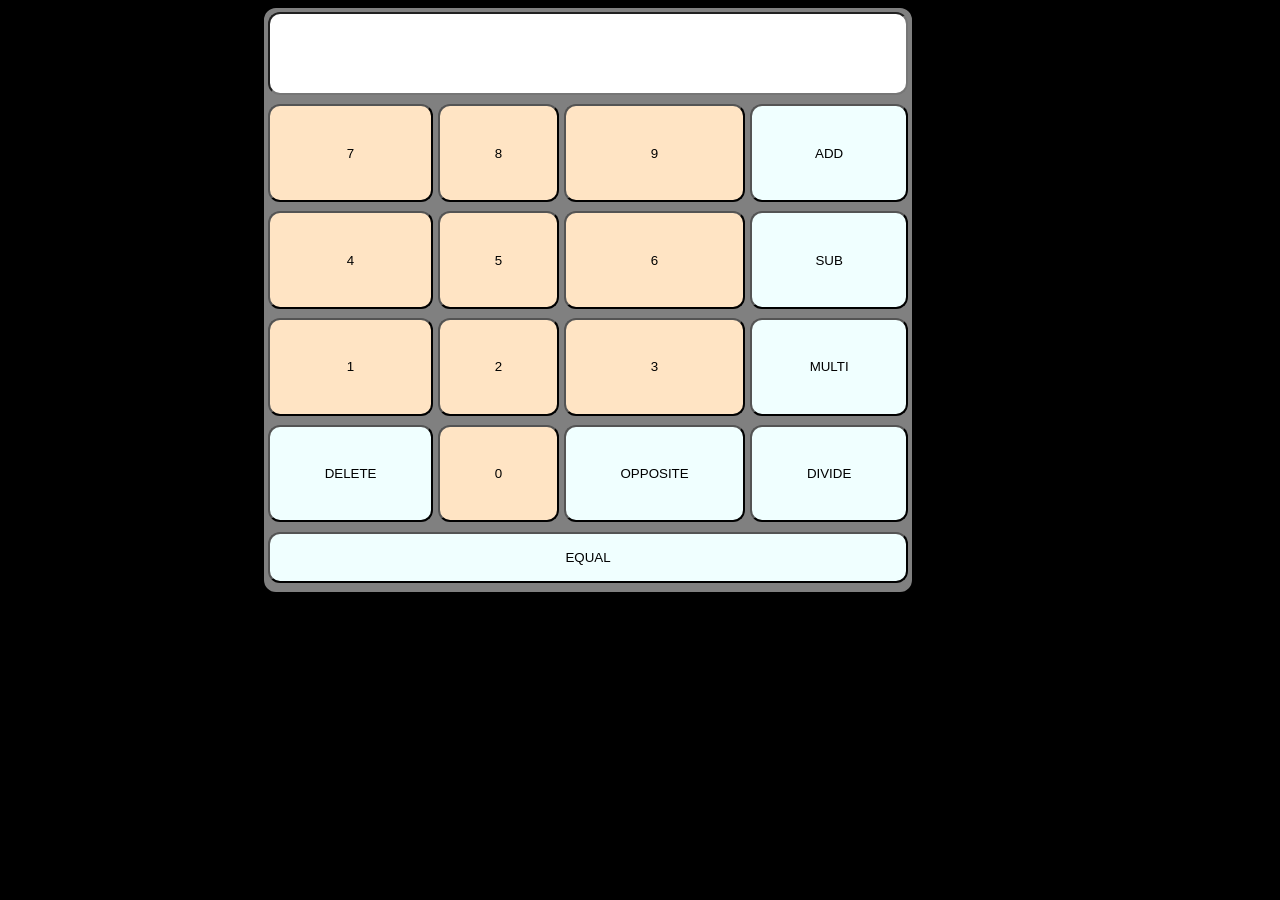
<file: Index.html>
<!DOCTYPE html>
<html lang="en">
<head>
    <meta charset="UTF-8">
    <meta http-equiv="X-UA-Compatible" content="IE=edge">
    <meta name="viewport" content="width=device-width, initial-scale=1.0">
    <link rel="stylesheet" href="calc.css">
    <title>Calcualtor</title>
</head>
<body> 
    <div>
    <input type="text" id="answer">
    <button id="item-0" onclick="input(0)">0</button>
    <button id="item-1" onclick="input(1)">1</button>
    <button id="item-2" onclick="input(2)">2</button>
    <button id="item-3" onclick="input(3)">3</button>
    <button id="item-4" onclick="input(4)">4</button>
    <button id="item-5" onclick="input(5)">5</button>
    <button id="item-6" onclick="input(6)">6</button>
    <button id="item-7" onclick="input(7)">7</button>
    <button id="item-8" onclick="input(8)">8</button>
    <button id="item-9" onclick="input(9)">9</button>
    <button id="add" onclick="input('+')">ADD</button>
    <button id="sub" onclick="input('-')">SUB</button>
    <button id="multi" onclick="input('*')">MULTI</button>
    <button id="divide" onclick="input('/')">DIVIDE</button>
    <button id="opp" onclick="input('-')">OPPOSITE</button>
    <button id="del" onclick="remove()">DELETE</button>
    <button id="equal" onclick="calc()">EQUAL</button>
    </div>
    <script src="./calc.js"></script>
</body>
</html>
</file>
<file: calc.css>
button {
    border-radius: 12px;
    height: 7.6vw;
    background-color: bisque;
}
#item-0{
    grid-row: 5;
    grid-column-start: 2;
    grid-column-end: 3;
}
#item-1 {
    grid-row: 4;
        grid-column-start: 1;
        grid-column-end: 2;
}
#item-2 {
    grid-row: 4;
        grid-column-start: 2;
        grid-column-end: 3;
}
#item-3 {
    grid-row: 4;
        grid-column-start: 3;
        grid-column-end: 4;
}
#item-4 {
    grid-row: 3;
        grid-column-start: 1;
        grid-column-end: 2;
}
#item-5 {
    grid-row: 3;
        grid-column-start: 2;
        grid-column-end: 3;
}
#item-6 {
    grid-row: 3;
        grid-column-start: 3;
        grid-column-end: 4;
}
#item-7 {
    grid-row: 2;
        grid-column-start: 1;
        grid-column-end: 2;
}
#item-8 {
grid-row: 2;
    grid-column-start: 2;
    grid-column-end: 3;
}
#item-9 {
    grid-row: 2;
    grid-column-start: 3;
    grid-column-end: 4;
}
#answer{
    grid-row: 1;
    grid-column-start: 1;
    grid-column-end: 5;
}
#add{
    grid-row: 2;
        grid-column-start: 4;
        grid-column-end: 5;
        background-color: azure;
}
#sub{
    grid-row: 3;
        grid-column-start: 4;
        grid-column-end: 5;
        background-color: azure;
}
#multi{
    grid-row: 4;
        grid-column-start: 4;
        grid-column-end: 5;
        background-color: azure;
}
#divide{
    grid-row: 5;
        grid-column-start: 4;
        grid-column-end: 5;
        background-color: azure;
}
#del {
    grid-row: 5;
    grid-column-start: 1;
    grid-column-end: 2;
    background-color: azure;
}
#opp {
    grid-row: 5;
    grid-column-start: 3;
    grid-column-end: 4;
    background-color: azure;
}
#equal{
grid-row: 6;
    grid-column-start: 1;
    grid-column-end: 5;
    background-color: azure;
    height: 4vw;
}

body{
    text-align: center;
    background-color: black;
}
div{
    border: 4px solid grey;
    border-radius: 12px;
    background-color: grey;
    margin-left: 20vw;
    height: 45vw;
    width: 50vw;
    display: grid;
    grid-template-columns: auto auto auto auto;
    grid-template-rows: auto auto auto auto auto auto;
    gap: 5px
}

input{
    border-radius: 12px;
    height: 6vw;
}
</file>
